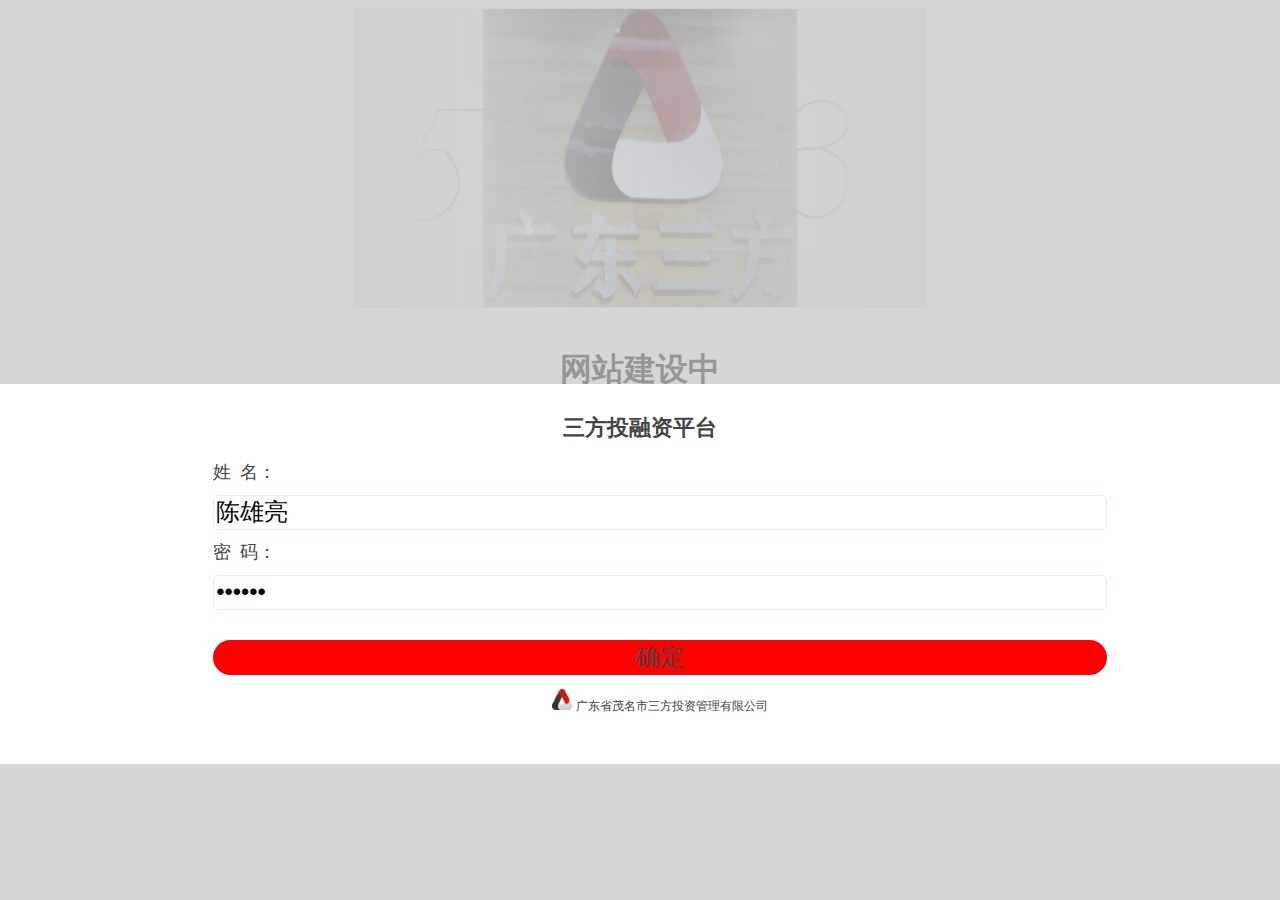
<file: index.html>
<html style="" class=" js canvas canvastext touch cssanimations csstransforms csstransforms3d csstransitions"><head><style>
  * {
	-webkit-box-sizing:border-box;
	-moz-box-sizing:border-box;
	box-sizing:border-box;
}

.modal-window {
	position:fixed;
  background-color: rgba(200,200,200,0.75);
	top:0;
	right:0;
	bottom:0;
	left:0;
	z-index:999;
	opacity:0;
	pointer-events:none;
	-webkit-transition:all 0.3s;
	-moz-transition:all 0.3s;
	transition:all 0.3s;
}
.modal-window:target {
	opacity:1;
	pointer-events:auto;
}
.modal-window>div {
	width:100%;
	position:relative;
	margin:30% auto;
  padding:2rem;
	background:#fff;
	color:#444;
        line-height:24px;
}
.modal-window b{color:#ff0000; font-size: 125%;}
.modal-window header{
	font-weight:bold;
}

.fld {width:100%;height:35px;margin-left:auto;margin-right:auto;line-height:35px;font-size: 128%;border-radius:5px; border:solid 0.5px #D8F5F2 }

.pding {width:76%;height:35px;margin-top:5px;margin-left:auto;margin-right:auto;line-height:35px;display:block;font-size: 128%; text-align:center}

.modal-close a{color:#fff;}
.modal-close:hover {
	color:#fff;
}
.modal-window h1 {
  font-size: 150%;
  margin: 0 0 15px;
}


  </style>

  <script>
    window.console = window.console || function(t) {};
    window.open = function(){ console.log('window.open is disabled.'); };
    window.print = function(){ console.log('window.print is disabled.'); };
    // Support hover state for mobile.
    if (false) {
      window.ontouchstart = function(){};
    }
	
	
  </script>



    <meta http-equiv="Content-Type" content="text/html; charset=utf-8">
    <meta http-equiv="X-UA-Compatible" content="IE=edge">
    <title>三方平台页面</title>
    <meta name="viewport" content="initial-scale=1, maximum-scale=1">
    <link rel="shortcut icon" href="">
    <meta name="author" content="">
    <meta name="keywords" content="..............">
    <meta name="description" content="..............">
    <meta name="apple-mobile-web-app-capable" content="yes">
    <meta name="apple-mobile-web-app-status-bar-style" content="black">
    <meta name="viewport" content="width=device-width,initial-scale=1,maximum-scale=1,user-scalable=no">
    <link rel="shortcut icon" href="" type="image/x-icon">
    <link rel="stylesheet" href="7548127.css">
    <script type="text/javascript" src="7004811.js"></script>
    <script type="text/javascript" src="10787162.js"></script>
<script type="text/javascript">
$(function () {
	skyCarousel = $('#character-slider').carousel({
		itemWidth: 350,
		itemHeight: 300,
		enableMouseWheel: false,
		gradientOverlayVisible: true,
		gradientOverlayColor: '#d0d0d0',
		gradientOverlaySize: 300,
		distance: 5,
		selectedItemDistance: 10,
		selectByClick: true,
		selectedItemZoomFactor: 0.9,
		unselectedItemZoomFactor: 0.5,
		navigationButtonsVisible: false,
		showPreloader: false,
		autoSlideshow: false
	});
	
	
});

var mingzi = "";
var juese = "一般会员";


</script>


</head>
<body>



<script>
  
</script>

<section id="second-phase" class="phase-row" data-title="Illustrations" data-coloroverlap="light">
	<div id="character-slider" class="sky-carousel sc-no-select" style="visibility: visible; ">
		<div class="sky-carousel-wrapper" style="visibility: visible; opacity: 1; ">
			<ul class="sky-carousel-container" style="margin-top: 15.000000000000004px; left: -568px; ">
<li style="-webkit-transform-origin-x: 50%; -webkit-transform-origin-y: 150px; -webkit-transform: translate(0px, 0px) scale(0.5) translateZ(0px); opacity: 0.6; "><img src="4509992.jpg" alt="" class="sc-image"></li>
<li style="-webkit-transform-origin-x: 50%; -webkit-transform-origin-y: 150px; -webkit-transform: translate(180px, 0px) scale(0.5) translateZ(0px); opacity: 0.6; "><img src="5202028.jpg" alt="" class="sc-image"></li>
<li style="-webkit-transform-origin-x: 50%; -webkit-transform-origin-y: 150px; -webkit-transform: translate(360px, 0px) scale(0.5) translateZ(0px); opacity: 0.6; "><img src="13753372.jpg" alt="" class="sc-image"></li>
<li style="-webkit-transform-origin-x: 50%; -webkit-transform-origin-y: 150px; -webkit-transform: translate(550px, 0px) scale(0.9000000000000001) translateZ(0px); opacity: 1; z-index: 7; " class="sc-selected"><img src="lgsm.jpg" alt="" class="sc-image"></li>
<li style="-webkit-transform-origin-x: 50%; -webkit-transform-origin-y: 150px; -webkit-transform: translate(740px, 0px) scale(0.5) translateZ(0px); opacity: 0.6; "><img src="6927186.jpg" alt="" class="sc-image"></li>
<li style="-webkit-transform-origin-x: 50%; -webkit-transform-origin-y: 150px; -webkit-transform: translate(920px, 0px) scale(0.5) translateZ(0px); opacity: 0.6; "><img src="13401772.jpg" alt="" class="sc-image"></li>
<li style="-webkit-transform-origin-x: 50%; -webkit-transform-origin-y: 150px; -webkit-transform: translate(1100px, 0px) scale(0.5) translateZ(0px); opacity: 0.6; "><img src="6203057.jpg" alt="" class="sc-image"></li>
			</ul>
		</div>
	<div class="sc-content-wrapper"><div class="sc-content-container" style="visibility: visible; opacity: 1; "><div class="sc-content"><h2></h2><p></p></div></div></div><canvas class="sc-overlay sc-overlay-left" width="300" height="1" style="width: 300px; "></canvas><canvas class="sc-overlay sc-overlay-right" width="300" height="1" style="width: 300px; "></canvas></div>
</section>




<div class="sm">

    
  





    


<div >
<div ><h1 style="text-align:center; font-size:xx-large">网站建设中</h1></div>
	<p id = "output"></p><p></p><p></p>
</div>
<br><br><br><br>



<div id="preferment-modal" class="modal-window">
    <div><h1 style="text-align:center">三方投融资平台</h1>
<ul style="list-style:none">
<li  class="pding" style="text-align:left">姓&nbsp;&nbsp;名：</li>
<li  class="pding"><input type="text" id = "member"  class="fld" value="陈雄亮"></li>
<li class="pding" style="text-align:left">密&nbsp;&nbsp;码：</li>
<li class="pding"><input type="password"  class="fld" value="123456"/></li>
<li class="pding" ><div id="preferment-modal-close" class="fld modal-close" style="background:#Ff0000;margin-top:30px;margin-left:auto;margin-right:auto;line-height:35px;text-align:center;display:block;border-radius:25px; border:#FFFFFF">确定</div></li>
</ul>
     
	 <ul style="list-style:none; text-align: center"><li style=""><img src="lg.jpg" alt="" class="sc-image" style="width:20px; height:20.125px;"><span style="margin-left:4px; font-size:12px">广东省茂名市三方投资管理有限公司</span></li></ul>
</div>



  <script>
  $(".modal-window").css({opacity:1,pointerEvents:"auto"}); 
  //$("#member").defaultValue="gggg";
  /*document.getElementById("member").defaultValue="gggg";
  $("#member").focus(function() { 
    document.getElementById("member").defaultValue="";
  });*/
  $("#output").html("你好 "+mingzi+" 您是 "+juese) ;
    if (document.location.search.match(/type=embed/gi)) {
      window.parent.postMessage('resize', "*");
    }
  </script>

</div>

</div>
<ul style="list-style:none; text-align: right"><li ><img src="lg.jpg" alt="" class="sc-image" style="width:40px; height:40.25px;"><span style="margin-left:13px; margin-bottom:60px; line-height:30px">广东省茂名市三方投资管理有限公司</span></li></ul>
<script>

$("#preferment-modal-close").click(function() { 
  $("#preferment-modal").css({opacity:0,pointerEvents:"none"});
  mingzi = $("#member").attr("value");
  if(mingzi === "陈雄亮") juese = "本站的开发者";
  $("#output").html("你好 "+mingzi+" 你是 "+juese) ;
});
</script>
</body></html>
</file>
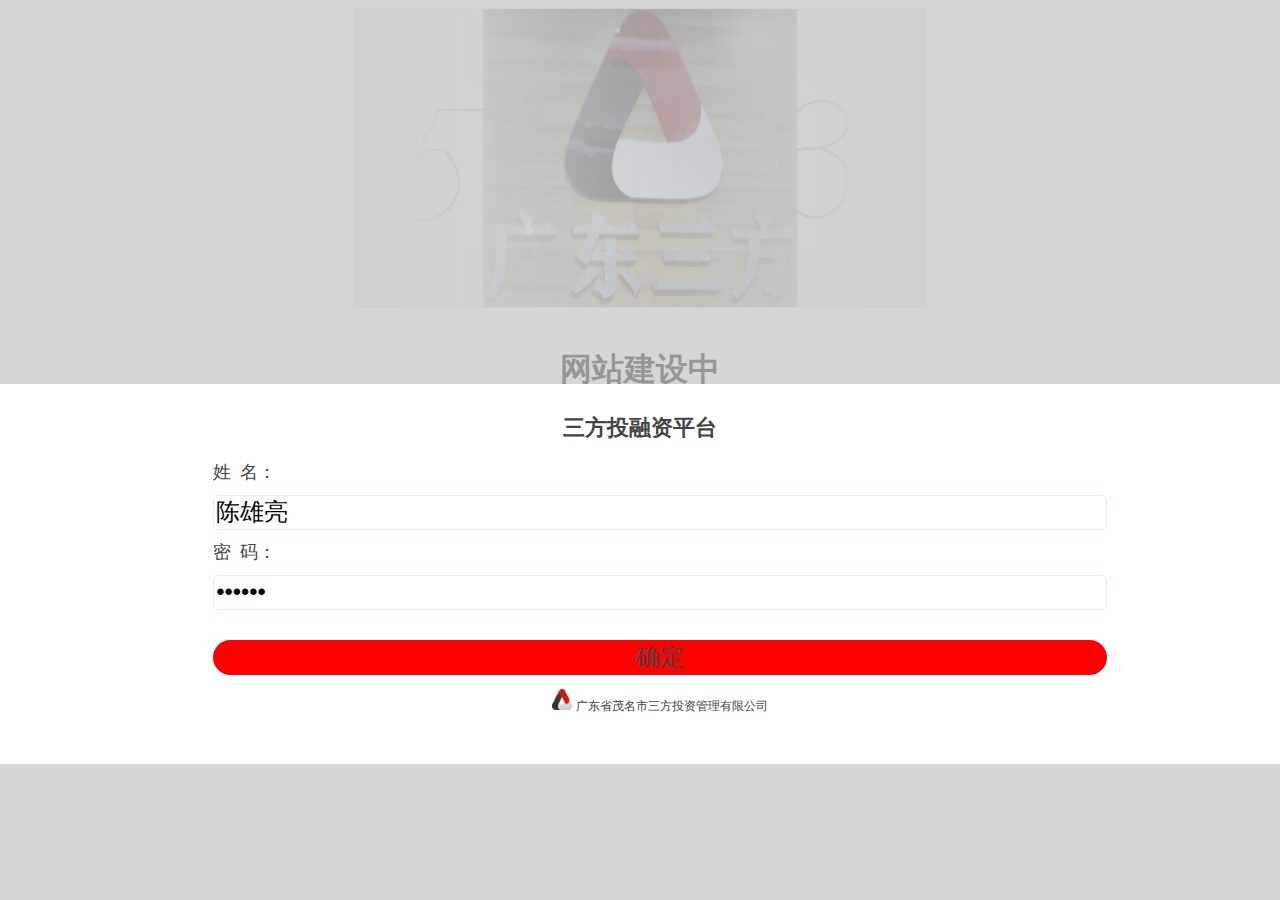
<file: di/dia.html>
<html style="" class=" js canvas canvastext touch cssanimations csstransforms csstransforms3d csstransitions"><head><style>
  * {
	-webkit-box-sizing:border-box;
	-moz-box-sizing:border-box;
	box-sizing:border-box;
}

.modal-window {
	position:fixed;
  background-color: rgba(200,200,200,0.75);
	top:0;
	right:0;
	bottom:0;
	left:0;
	z-index:999;
	opacity:0;
	pointer-events:none;
	-webkit-transition:all 0.3s;
	-moz-transition:all 0.3s;
	transition:all 0.3s;
}
.modal-window:target {
	opacity:1;
	pointer-events:auto;
}
.modal-window>div {
	width:100%;
	position:relative;
	margin:30% auto;
  padding:2rem;
	background:#fff;
	color:#444;
        line-height:24px;
}
.modal-window b{color:#ff0000; font-size: 125%;}
.modal-window header{
	font-weight:bold;
}

.fld {width:100%;height:35px;margin-left:auto;margin-right:auto;line-height:35px;font-size: 128%;border-radius:5px; border:solid 0.5px #D8F5F2 }

.pding {width:76%;height:35px;margin-top:5px;margin-left:auto;margin-right:auto;line-height:35px;display:block;font-size: 128%; text-align:center}

.modal-close a{color:#fff;}
.modal-close:hover {
	color:#fff;
}
.modal-window h1 {
  font-size: 150%;
  margin: 0 0 15px;
}


  </style>

  <script>
    window.console = window.console || function(t) {};
    window.open = function(){ console.log('window.open is disabled.'); };
    window.print = function(){ console.log('window.print is disabled.'); };
    // Support hover state for mobile.
    if (false) {
      window.ontouchstart = function(){};
    }
	
	
  </script>



    <meta http-equiv="Content-Type" content="text/html; charset=gb2312">
    <meta http-equiv="X-UA-Compatible" content="IE=edge">
    <title>����ƽ̨ҳ��</title>
    <meta name="viewport" content="initial-scale=1, maximum-scale=1">
    <link rel="shortcut icon" href="">
    <meta name="author" content="">
    <meta name="keywords" content="..............">
    <meta name="description" content="..............">
    <meta name="apple-mobile-web-app-capable" content="yes">
    <meta name="apple-mobile-web-app-status-bar-style" content="black">
    <meta name="viewport" content="width=device-width,initial-scale=1,maximum-scale=1,user-scalable=no">
    <link rel="shortcut icon" href="" type="image/x-icon">
    <link rel="stylesheet" href="7548127.css">
    <script type="text/javascript" src="7004811.js"></script>
    <script type="text/javascript" src="10787162.js"></script>
<script type="text/javascript">
$(function () {
	skyCarousel = $('#character-slider').carousel({
		itemWidth: 350,
		itemHeight: 300,
		enableMouseWheel: false,
		gradientOverlayVisible: true,
		gradientOverlayColor: '#d0d0d0',
		gradientOverlaySize: 300,
		distance: 5,
		selectedItemDistance: 10,
		selectByClick: true,
		selectedItemZoomFactor: 0.9,
		unselectedItemZoomFactor: 0.5,
		navigationButtonsVisible: false,
		showPreloader: false,
		autoSlideshow: false
	});
	
	
});

var mingzi = "";
var juese = "һ���Ա";


</script>


</head>
<body>



<script>
  
</script>

<section id="second-phase" class="phase-row" data-title="Illustrations" data-coloroverlap="light">
	<div id="character-slider" class="sky-carousel sc-no-select" style="visibility: visible; ">
		<div class="sky-carousel-wrapper" style="visibility: visible; opacity: 1; ">
			<ul class="sky-carousel-container" style="margin-top: 15.000000000000004px; left: -568px; ">
<li style="-webkit-transform-origin-x: 50%; -webkit-transform-origin-y: 150px; -webkit-transform: translate(0px, 0px) scale(0.5) translateZ(0px); opacity: 0.6; "><img src="4509992.jpg" alt="" class="sc-image"></li>
<li style="-webkit-transform-origin-x: 50%; -webkit-transform-origin-y: 150px; -webkit-transform: translate(180px, 0px) scale(0.5) translateZ(0px); opacity: 0.6; "><img src="5202028.jpg" alt="" class="sc-image"></li>
<li style="-webkit-transform-origin-x: 50%; -webkit-transform-origin-y: 150px; -webkit-transform: translate(360px, 0px) scale(0.5) translateZ(0px); opacity: 0.6; "><img src="13753372.jpg" alt="" class="sc-image"></li>
<li style="-webkit-transform-origin-x: 50%; -webkit-transform-origin-y: 150px; -webkit-transform: translate(550px, 0px) scale(0.9000000000000001) translateZ(0px); opacity: 1; z-index: 7; " class="sc-selected"><img src="lgsm.jpg" alt="" class="sc-image"></li>
<li style="-webkit-transform-origin-x: 50%; -webkit-transform-origin-y: 150px; -webkit-transform: translate(740px, 0px) scale(0.5) translateZ(0px); opacity: 0.6; "><img src="6927186.jpg" alt="" class="sc-image"></li>
<li style="-webkit-transform-origin-x: 50%; -webkit-transform-origin-y: 150px; -webkit-transform: translate(920px, 0px) scale(0.5) translateZ(0px); opacity: 0.6; "><img src="13401772.jpg" alt="" class="sc-image"></li>
<li style="-webkit-transform-origin-x: 50%; -webkit-transform-origin-y: 150px; -webkit-transform: translate(1100px, 0px) scale(0.5) translateZ(0px); opacity: 0.6; "><img src="6203057.jpg" alt="" class="sc-image"></li>
			</ul>
		</div>
	<div class="sc-content-wrapper"><div class="sc-content-container" style="visibility: visible; opacity: 1; "><div class="sc-content"><h2></h2><p></p></div></div></div><canvas class="sc-overlay sc-overlay-left" width="300" height="1" style="width: 300px; "></canvas><canvas class="sc-overlay sc-overlay-right" width="300" height="1" style="width: 300px; "></canvas></div>
</section>




<div class="sm">

    
  





    


<div >
<div ><h1 style="text-align:center; font-size:xx-large">��վ������</h1></div>
	<p id = "output"></p><p></p><p></p>
</div>
<br><br><br><br>



<div id="preferment-modal" class="modal-window">
    <div><h1 style="text-align:center">����Ͷ����ƽ̨</h1>
<ul style="list-style:none">
<li  class="pding" style="text-align:left">��&nbsp;&nbsp;����</li>
<li  class="pding"><input type="text" id = "member"  class="fld" value="������"></li>
<li class="pding" style="text-align:left">��&nbsp;&nbsp;�룺</li>
<li class="pding"><input type="password"  class="fld" value="123456"/></li>
<li class="pding" ><div id="preferment-modal-close" class="fld modal-close" style="background:#Ff0000;margin-top:30px;margin-left:auto;margin-right:auto;line-height:35px;text-align:center;display:block;border-radius:25px; border:#FFFFFF">ȷ��</div></li>
</ul>
     
	 <ul style="list-style:none; text-align: center"><li style=""><img src="lg.jpg" alt="" class="sc-image" style="width:20px; height:20.125px;"><span style="margin-left:4px; font-size:12px">�㶫ʡï��������Ͷ�ʹ������޹�˾</span></li></ul>
</div>



  <script>
  $(".modal-window").css({opacity:1,pointerEvents:"auto"}); 
  //$("#member").defaultValue="gggg";
  /*document.getElementById("member").defaultValue="gggg";
  $("#member").focus(function() { 
    document.getElementById("member").defaultValue="";
  });*/
  $("#output").html("��� "+mingzi+" ���� "+juese) ;
    if (document.location.search.match(/type=embed/gi)) {
      window.parent.postMessage('resize', "*");
    }
  </script>

</div>

</div>
<ul style="list-style:none; text-align: right"><li ><img src="lg.jpg" alt="" class="sc-image" style="width:40px; height:40.25px;"><span style="margin-left:13px; margin-bottom:60px; line-height:30px">�㶫ʡï��������Ͷ�ʹ������޹�˾</span></li></ul>
<script>

$("#preferment-modal-close").click(function() { 
  $("#preferment-modal").css({opacity:0,pointerEvents:"none"});
  mingzi = $("#member").attr("value");
  if(mingzi === "������") juese = "webmaster";
  $("#output").html("��� "+mingzi+" ���� "+juese) ;
});
</script>
</body></html>
</file>
<file: 7548127.css>
/**
 *
 * Sky jQuery Touch Carousel
 * URL: http://www.skyplugins.com
 * Version: 1.0.2
 * Author: Sky Plugins
 * Author URL: http://www.skyplugins.com
 *
 */

/**
*	Table of Contents
*	
*	1. Media Queries
*	2. Container Styles
*	3. Carousel Item Styles
*	4. Current Content Styles
*	5. Gradient Overlay Styles
*	6. Navigation Styles
*	7. Preloader Styles
*	8. Other Styles
*/

/**********************************************
*
* 1. Media Queries
*
**********************************************/
@media screen and (-webkit-min-device-pixel-ratio:0) { 
	html {
		
	}
}

@media only screen and (min-width: 480px) and (max-width: 767px) {
	.sky-carousel .sc-overlay {
		width: 110px !important;
	}
}

@media only screen and (max-width: 479px) {
	.sky-carousel .sc-overlay {
		width: 20px !important;
	}
}

/**********************************************
*
* 2. Container Styles
*
**********************************************/
.js .sky-carousel {
	visibility: hidden;
}

.sky-carousel {
	width: 99%;
	height: 300px;
	position: relative;	
	border: 1px solid #e7e7e7;
	background: #f5f5f5;
	overflow: hidden;
	margin: 0 auto;	
}

.sky-carousel .sky-carousel-container {
	position: relative;
	list-style-type: none;
	float: left;
	margin: 0;
	padding: 0;
}

/**********************************************
*
* 3. Carousel Item Styles
*
**********************************************/
.sky-carousel .sky-carousel-container li {
	position: absolute;
	border: 0;
}

.sky-carousel .sky-carousel-container li img {
	margin-top: -34px;
	width: 350px;
	height:333px !important;
}





/**********************************************
*
* 5. Gradient Overlay Styles
*
**********************************************/
.sky-carousel .sc-overlay {
	position: absolute;
	height: 100%;
	z-index: 4998;
	pointer-events: none;
	top: 0;
}

.sky-carousel .sc-overlay-left {
	left: -0.1px;
}

.sky-carousel .sc-overlay-right {
	right: -0.1px;
}


body {width: 100%;margin-left:auto;margin-right:auto;}


@media screen and (min-width:580px) { 
body {width: 580px;margin-left:auto;margin-right:auto;font-size:16px;text-align:center;} 
} 

table{width:99%;margin:1px auto;}

.sm{background:#FDFFFF;width:98%;border:1px solid #eeeeee;margin:15px auto;padding:3px;text-align:left;}
.sm h{color:#ff0000;font-size: 168%;}
.sm hi{color:#ff0000;font-size: 68%;}

.yj{font-size: 85%;}
.yj small{font-size: 100%;color:#9D9D9D;}
.yj img{display:inline-block;margin-bottom:-5px;}
.yj l{float:right;margin-right:12.5%;width:19%;text-align:center;font-size: 85%;font-weight:bold;color:#fff;line-height:168%;display:block;border-radius:10px;background:#FF0000;margin-top:5px;}

.yj kk{border:1px solid #ff0000;color:#ff0000;padding:3px 3px;float:left;margin-top:-1px;}
.yj hh{border:1px solid #9F35FF;color:#9F35FF;padding:3px 3px;float:left;margin-top:-1px;}

.tname {margin-bottom:15px;background:#ff0000;height:60px;line-height:20px;padding-top:5px;padding-left:5px;text-align:left;}
.tname n{font-size: 138%;color:#fff;}
.tname bh{font-size: 80%;color:#fff;line-height:40px;}
.tname s{font-size: 85%;color:#000;line-height:40px;background:#F9F900;padding:2px;}
.tname hk{float:right;border:2px solid #4F4F4F;text-align:center;margin-right:5px;padding:3px;border-radius:3px;color:#4F4F4F;background:#F9F900}
.mqg{float:right;background:#FF0000;padding:4px 14px;margin-right:4px;color:#fff;margin-top:-2px;}
.tqg{float:right;background:#FF0000;padding:4px 14px;margin-right:4px;color:#fff;margin-top:-2px;}
.wqg{float:right;background:#9D9D9D;padding:4px 6px;margin-right:4px;color:#fff;margin-top:-2px;}


.hdsmm{background:#FDFFFF;border:1px solid #EEEEEE;border-radius:5px;padding:5px 3px;}
.hdsm{font-size: 85%;color:#000;margin-top:0px;}
.hdsm2{font-size: 85%;color:#9D9D9D;margin-top:10px;line-height:18px}
.hdsm2 small{font-size: 100%;color:#D9B300;}

.hdsm2 l{float:right;margin-left:1%;font-size: 80%;color:#9D9D9D;}

.viewimg img{width:100%;}
.cp{width:100%;height:30px;line-height:30px;background:#8E8E8E;color:#fff;text-align:center;margin:10px auto;}
.overjpg img{width:100%;}

.hntent{line-height:19px;background:#fff;border:1px solid #EEEEEE;margin:10px auto;padding:5px 10px;font-size: 85%;color:#9D9D9D;}
.hntent a{color:#000;}
.sm hs{color:#ff0000;font-size: 100%;}

.wxsm{width:96%;background:#FFF;}

.jl{margin-top:20px}
a{text-decoration:none;}
a:hover{text-decoration:none;}
body {font-size: 90%;} 
}
</file>
<file: di/7548127.css>
/**
 *
 * Sky jQuery Touch Carousel
 * URL: http://www.skyplugins.com
 * Version: 1.0.2
 * Author: Sky Plugins
 * Author URL: http://www.skyplugins.com
 *
 */

/**
*	Table of Contents
*	
*	1. Media Queries
*	2. Container Styles
*	3. Carousel Item Styles
*	4. Current Content Styles
*	5. Gradient Overlay Styles
*	6. Navigation Styles
*	7. Preloader Styles
*	8. Other Styles
*/

/**********************************************
*
* 1. Media Queries
*
**********************************************/
@media screen and (-webkit-min-device-pixel-ratio:0) { 
	html {
		
	}
}

@media only screen and (min-width: 480px) and (max-width: 767px) {
	.sky-carousel .sc-overlay {
		width: 110px !important;
	}
}

@media only screen and (max-width: 479px) {
	.sky-carousel .sc-overlay {
		width: 20px !important;
	}
}

/**********************************************
*
* 2. Container Styles
*
**********************************************/
.js .sky-carousel {
	visibility: hidden;
}

.sky-carousel {
	width: 99%;
	height: 300px;
	position: relative;	
	border: 1px solid #e7e7e7;
	background: #f5f5f5;
	overflow: hidden;
	margin: 0 auto;	
}

.sky-carousel .sky-carousel-container {
	position: relative;
	list-style-type: none;
	float: left;
	margin: 0;
	padding: 0;
}

/**********************************************
*
* 3. Carousel Item Styles
*
**********************************************/
.sky-carousel .sky-carousel-container li {
	position: absolute;
	border: 0;
}

.sky-carousel .sky-carousel-container li img {
	margin-top: -34px;
	width: 350px;
	height:333px !important;
}





/**********************************************
*
* 5. Gradient Overlay Styles
*
**********************************************/
.sky-carousel .sc-overlay {
	position: absolute;
	height: 100%;
	z-index: 4998;
	pointer-events: none;
	top: 0;
}

.sky-carousel .sc-overlay-left {
	left: -0.1px;
}

.sky-carousel .sc-overlay-right {
	right: -0.1px;
}


body {width: 100%;margin-left:auto;margin-right:auto;}


@media screen and (min-width:580px) { 
body {width: 580px;margin-left:auto;margin-right:auto;font-size:16px;text-align:center;} 
} 

table{width:99%;margin:1px auto;}

.sm{background:#FDFFFF;width:98%;border:1px solid #eeeeee;margin:15px auto;padding:3px;text-align:left;}
.sm h{color:#ff0000;font-size: 168%;}
.sm hi{color:#ff0000;font-size: 68%;}

.yj{font-size: 85%;}
.yj small{font-size: 100%;color:#9D9D9D;}
.yj img{display:inline-block;margin-bottom:-5px;}
.yj l{float:right;margin-right:12.5%;width:19%;text-align:center;font-size: 85%;font-weight:bold;color:#fff;line-height:168%;display:block;border-radius:10px;background:#FF0000;margin-top:5px;}

.yj kk{border:1px solid #ff0000;color:#ff0000;padding:3px 3px;float:left;margin-top:-1px;}
.yj hh{border:1px solid #9F35FF;color:#9F35FF;padding:3px 3px;float:left;margin-top:-1px;}

.tname {margin-bottom:15px;background:#ff0000;height:60px;line-height:20px;padding-top:5px;padding-left:5px;text-align:left;}
.tname n{font-size: 138%;color:#fff;}
.tname bh{font-size: 80%;color:#fff;line-height:40px;}
.tname s{font-size: 85%;color:#000;line-height:40px;background:#F9F900;padding:2px;}
.tname hk{float:right;border:2px solid #4F4F4F;text-align:center;margin-right:5px;padding:3px;border-radius:3px;color:#4F4F4F;background:#F9F900}
.mqg{float:right;background:#FF0000;padding:4px 14px;margin-right:4px;color:#fff;margin-top:-2px;}
.tqg{float:right;background:#FF0000;padding:4px 14px;margin-right:4px;color:#fff;margin-top:-2px;}
.wqg{float:right;background:#9D9D9D;padding:4px 6px;margin-right:4px;color:#fff;margin-top:-2px;}


.hdsmm{background:#FDFFFF;border:1px solid #EEEEEE;border-radius:5px;padding:5px 3px;}
.hdsm{font-size: 85%;color:#000;margin-top:0px;}
.hdsm2{font-size: 85%;color:#9D9D9D;margin-top:10px;line-height:18px}
.hdsm2 small{font-size: 100%;color:#D9B300;}

.hdsm2 l{float:right;margin-left:1%;font-size: 80%;color:#9D9D9D;}

.viewimg img{width:100%;}
.cp{width:100%;height:30px;line-height:30px;background:#8E8E8E;color:#fff;text-align:center;margin:10px auto;}
.overjpg img{width:100%;}

.hntent{line-height:19px;background:#fff;border:1px solid #EEEEEE;margin:10px auto;padding:5px 10px;font-size: 85%;color:#9D9D9D;}
.hntent a{color:#000;}
.sm hs{color:#ff0000;font-size: 100%;}

.wxsm{width:96%;background:#FFF;}

.jl{margin-top:20px}
a{text-decoration:none;}
a:hover{text-decoration:none;}
body {font-size: 90%;} 
}
</file>
